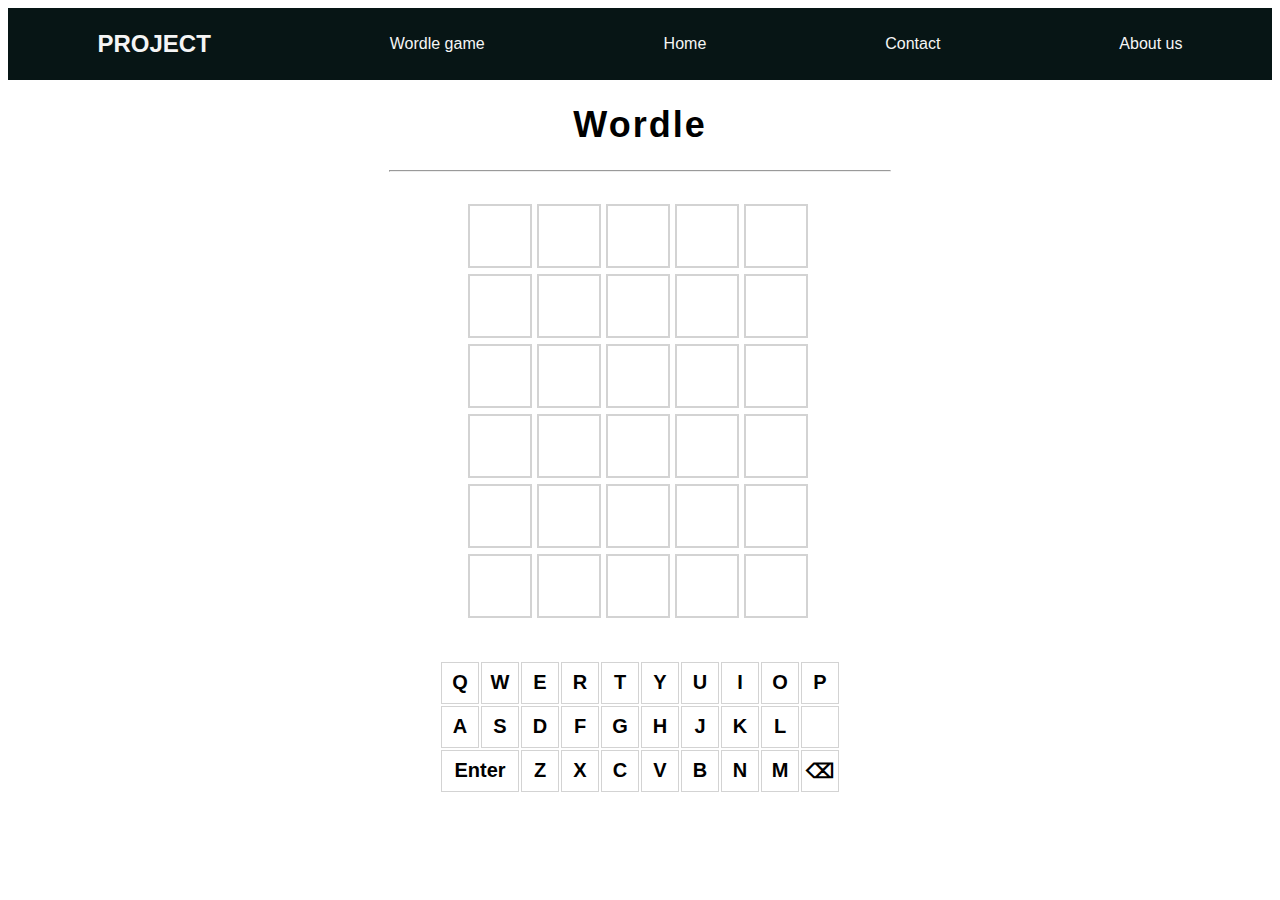
<file: wordle/index.html>
<html>
    <head>
        <title>Wordle</title>
        <meta charset="UTF-8">
        <meta name="viewport" content="width=device-width, initial-scale = 1.0">

        <link rel="stylesheet" href="styles.css">
        <script src="wordle.js"></script>
    </head>

    <body>
        <nav class="navbar">
            <h2>PROJECT</h2>
            <a href="index.html">Wordle game</a>
            <a href="home.html">Home</a>
            <a href="#">Contact</a>
            <a href="#">About us</a>
        </nav>
        <h1 id="title">Wordle</h1>
        <hr>
        <div id="panel"></div>
        <script>
            //javascript kodları buraya yazılacak           
            var btn=document.createElement("button");
            
            btn.setAttribute("id","btn1");
            btn.setAttribute("name","btn1");
            btn.innerText="Butona tıkla!!!";
            
            btn.style.cssText="color:yellow; background:black; font-size:16px; padding:8px;"; 
            
            btn.onclick=update()
               
            
            
            var panelDiv=document.getElementById("panel");
            panelDiv.appendChild(btn);
            
        </script>
        <br>
        <div id="board">
        </div>

        <br>
        <h1 id="answer"></h1>
    </body>
</html>
</file>
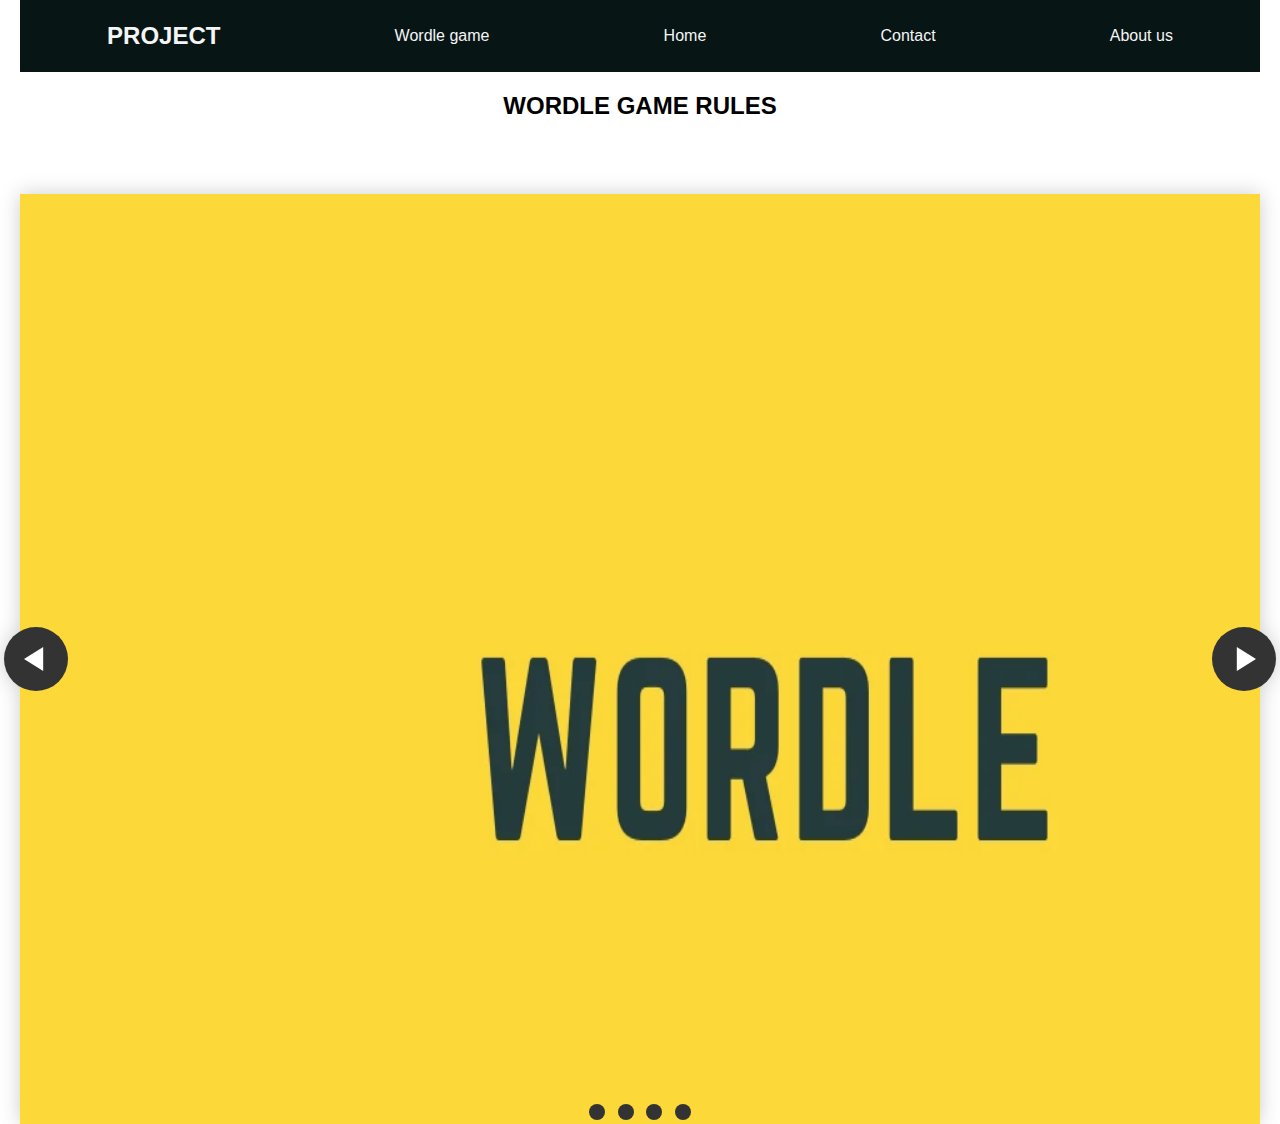
<file: wordle/home.html>
<html>
    <head>
        <title>Wordle</title>
        <meta charset="UTF-8">
        <meta name="viewport" content="width=device-width, initial-scale = 1.0">
        <link rel="stylesheet" href="style.css">
    </head>
    <body>
        <nav class="navbar">
            <h2>PROJECT</h2>
            <a href="index.html">Wordle game</a>
            <a href="home.html">Home</a>
            <a href="#">Contact</a>
            <a href="#">About us</a>
        </nav>
       
  <h2>  WORDLE GAME RULES </h2>
  <BR>
  <br>
  <BR>


<section class="carousel" aria-label="Gallery">
  <ol class="carousel__viewport">
    <li id="carousel__slide1"
        tabindex="0"
        class="carousel__slide">
      <div class="carousel__snapper">
        <a href="#carousel__slide4"
      class="carousel__prev">Go to previous slide</a>
        <img src="wordle-logo-pics-2.jpeg"  alt=""    
        style="width:1500px;height:1110px;">>
        <a href="#carousel__slide2"
           class="carousel__next">Go to next slide</a>
      </div>
    </li>
    <li id="carousel__slide2"
        tabindex="0"
        class="carousel__slide">
      <div class="carousel__snapper"></div>
      <a href="#carousel__slide1"
      class="carousel__prev">Go to previous slide</a>
      <img src="wordle1.jpeg"  alt=""    
      style="width:1500px;height:1110px;">>
       
      <a href="#carousel__slide3"
         class="carousel__next">Go to next slide</a>
    </li>
    <li id="carousel__slide3"
        tabindex="0"
        class="carousel__slide">
      <div class="carousel__snapper"></div>
      <a href="#carousel__slide2"
      class="carousel__prev">Go to previous slide</a>
      <img src="wordle2.jpg"  alt=""    
      style="width:1500px;height:1110px;">>
      <a href="#carousel__slide4"
         class="carousel__next">Go to next slide</a>
    </li>
    <li id="carousel__slide4"
        tabindex="0"
        class="carousel__slide">
      <div class="carousel__snapper"></div>
      <a href="#carousel__slide3"
         class="carousel__prev">Go to previous slide</a>
         <img src="wordle4.jpg"  alt=""    
         style="width:1500px;height:1110px;">
         <a href="#carousel__slide1"
         class="carousel__next">Go to next slide</a>
    </li>
  </ol>
  <aside class="carousel__navigation">
    <ol class="carousel__navigation-list">
      <li class="carousel__navigation-item">
        <a href="#carousel__slide1"
           class="carousel__navigation-button">Go to slide 1</a>
      </li>
      <li class="carousel__navigation-item">
        <a href="#carousel__slide2"
           class="carousel__navigation-button">Go to slide 2</a>
      </li>
      <li class="carousel__navigation-item">
        <a href="#carousel__slide3"
           class="carousel__navigation-button">Go to slide 3</a>
      </li>
      <li class="carousel__navigation-item">
        <a href="#carousel__slide4"
           class="carousel__navigation-button">Go to slide 4</a>
      </li>
    </ol>
  </aside>
</section>
    </body>
</file>
<file: wordle/styles.css>
body {
    font-family: Arial, Helvetica, sans-serif;
    text-align: center;
}

hr {
    width: 500px;
}

#title {
    font-size: 36px;
    font-weight: bold;
    letter-spacing: 2px;
}

#board {
    width: 350px;
    height: 420px;
    margin: 0 auto;
    margin-top: 3px;
    display: flex;
    flex-wrap: wrap;
}

.tile {
    /* Box */
    border: 2px solid lightgray;
    width: 60px;
    height: 60px;
    margin: 2.5px;

    /* Text */
    color: black;
    font-size: 36px;
    font-weight: bold;
    display: flex;
    justify-content: center;
    align-items: center;
}

.correct {
    background-color: #6AAA64;
    color: white;
    border-color: white;
}

.present {
    background-color: #C9B458;
    color: white;
    border-color: white;
}

.absent {
    background-color: #787C7E;
    color: white;
    border-color:white;
}


.keyboard-row {
    width: 400px;

    margin: 0 auto;
    display: flex;
    flex-wrap: wrap;
}

.key-tile {
    width: 36px;
    height: 40px;
    margin: 1px;
    border: 1px solid lightgray;

    /* Text */
    font-size: 20px;
    font-weight: bold;
    display: flex;
    justify-content: center;
    align-items: center;
}

.enter-key-tile {
    width: 76px;
    height: 40px;
    margin: 1px;
    border: 1px solid lightgray;

    /* Text */
    font-size: 20px;
    font-weight: bold;
    display: flex;
    justify-content: center;
    align-items: center;
}
.navbar{
    height:8vh;
    width:100%;
    background-color: rgb(7, 21, 21);
    color:whitesmoke;
    display:flex;
    align-items: center;
    flex-direction: row;
    justify-content: space-around;
}
a{
    text-decoration: none;
    color:whitesmoke;
}
h2{
    cursor:pointer;
    transition:0.8s;
}
a:hover{
    color:#18b863;

}
h2:hover{
    color:#18b863;
}
</file>
<file: wordle/style.css>
body {
    font-family: Arial, Helvetica, sans-serif;
    text-align: center;
}
.navbar{
    height:8vh;
    width:100%;
    background-color: rgb(7, 21, 21);
    color:whitesmoke;
    display:flex;
    align-items: center;
    flex-direction: row;
    justify-content: space-around;
}
a{
    text-decoration: none;
    color:whitesmoke;
}
h2{
    cursor:pointer;
    transition:0.8s;
}
a:hover{
    color:#18b863;

}
h2:hover{
    color:#18b863;
}
@keyframes tonext {
    75% {
      left: 0;
    }
    95% {
      left: 100%;
    }
    98% {
      left: 100%;
    }
    99% {
      left: 0;
    }
  }
  
  @keyframes tostart {
    75% {
      left: 0;
    }
    95% {
      left: -300%;
    }
    98% {
      left: -300%;
    }
    99% {
      left: 0;
    }
  }
  
  @keyframes snap {
    96% {
      scroll-snap-align: center;
    }
    97% {
      scroll-snap-align: none;
    }
    99% {
      scroll-snap-align: none;
    }
    100% {
      scroll-snap-align: center;
    }
  }
  
  body {
    max-width:100%;
    margin: 0 auto;
    padding: 0 1.25rem;
    font-family: 'Lato', sans-serif;
  }
  
  * {
    box-sizing:border-box;
    scrollbar-color: transparent transparent; /* thumb and track color */
    scrollbar-width: 0px;
  }
  
  *::-webkit-scrollbar {
    width: 0;
  }
  
  *::-webkit-scrollbar-track {
    background: transparent;
  }
  
  *::-webkit-scrollbar-thumb {
    background: transparent;
    border: none;
  }
  
  * {
    -ms-overflow-style: none;
  }
  
  ol, li {
    list-style: none;
    margin: 0;
    padding: 0;
  }
  
  .carousel {
    position: relative;
    padding-top: 75%;
    filter: drop-shadow(0 0 10px #0003);
    perspective: 100px;
  }
  
  .carousel__viewport {
    position: absolute;
    top: 0;
    right: 0;
    bottom: 0;
    left: 0;
    display: flex;
    overflow-x: scroll;
    counter-reset: item;
    scroll-behavior: smooth;
    scroll-snap-type: x mandatory;
  }
  
  .carousel__slide {
    position: relative;
    flex: 0 0 100%;
    width: 100%;
    background-color: #f99;
    counter-increment: item;
  }
  
  .carousel__slide:nth-child(even) {
    background-color: #99f;
  }
  
  .carousel__slide:before {
    content: counter(item);
    position: absolute;
    top: 50%;
    left: 50%;
    transform: translate3d(-50%,-40%,70px);
    color: #fff;
    font-size: 2em;
  }
  
  .carousel__snapper {
    position: absolute;
    top: 0;
    left: 0;
    width: 100%;
    height: 100%;
    scroll-snap-align: center;
  }
  
  @media (hover: hover) {
    .carousel__snapper {
      animation-name: tonext, snap;
      animation-timing-function: ease;
      animation-duration: 4s;
      animation-iteration-count: infinite;
    }
  
    .carousel__slide:last-child .carousel__snapper {
      animation-name: tostart, snap;
    }
  }
  
  @media (prefers-reduced-motion: reduce) {
    .carousel__snapper {
      animation-name: none;
    }
  }
  
  .carousel:hover .carousel__snapper,
  .carousel:focus-within .carousel__snapper {
    animation-name: none;
  }
  
  .carousel__navigation {
    position: absolute;
    right: 0;
    bottom: 0;
    left: 0;
    text-align: center;
  }
  
  .carousel__navigation-list,
  .carousel__navigation-item {
    display:inline-block;
  }
  
  .carousel__navigation-button {
    display: inline-block;
    width: 1.5rem;
    height: 1.5rem;
    background-color: #333;
    background-clip: content-box;
    border: 0.25rem solid transparent;
    border-radius: 50%;
    font-size: 0;
    transition: transform 0.1s;
  }
  
  .carousel::before,
  .carousel::after,
  .carousel__prev,
  .carousel__next {
    position: absolute;
    top: 0;
    margin-top: 37.5%;
    width: 4rem;
    height: 4rem;
    transform: translateY(-50%);
    border-radius: 50%;
    font-size: 0;
    outline: 0;
  }
  
  .carousel::before,
  .carousel__prev {
    left: -1rem;
  }
  
  .carousel::after,
  .carousel__next {
    right: -1rem;
  }
  
  .carousel::before,
  .carousel::after {
    content: '';
    z-index: 1;
    background-color: #333;
    background-size: 1.5rem 1.5rem;
    background-repeat: no-repeat;
    background-position: center center;
    color: #fff;
    font-size: 2.5rem;
    line-height: 4rem;
    text-align: center;
    pointer-events: none;
  }
  
  .carousel::before {
    background-image: url("data:image/svg+xml,%3Csvg viewBox='0 0 100 100' xmlns='http://www.w3.org/2000/svg'%3E%3Cpolygon points='0,50 80,100 80,0' fill='%23fff'/%3E%3C/svg%3E");
  }
  
  .carousel::after {
    background-image: url("data:image/svg+xml,%3Csvg viewBox='0 0 100 100' xmlns='http://www.w3.org/2000/svg'%3E%3Cpolygon points='100,50 20,100 20,0' fill='%23fff'/%3E%3C/svg%3E");
  }
</file>
